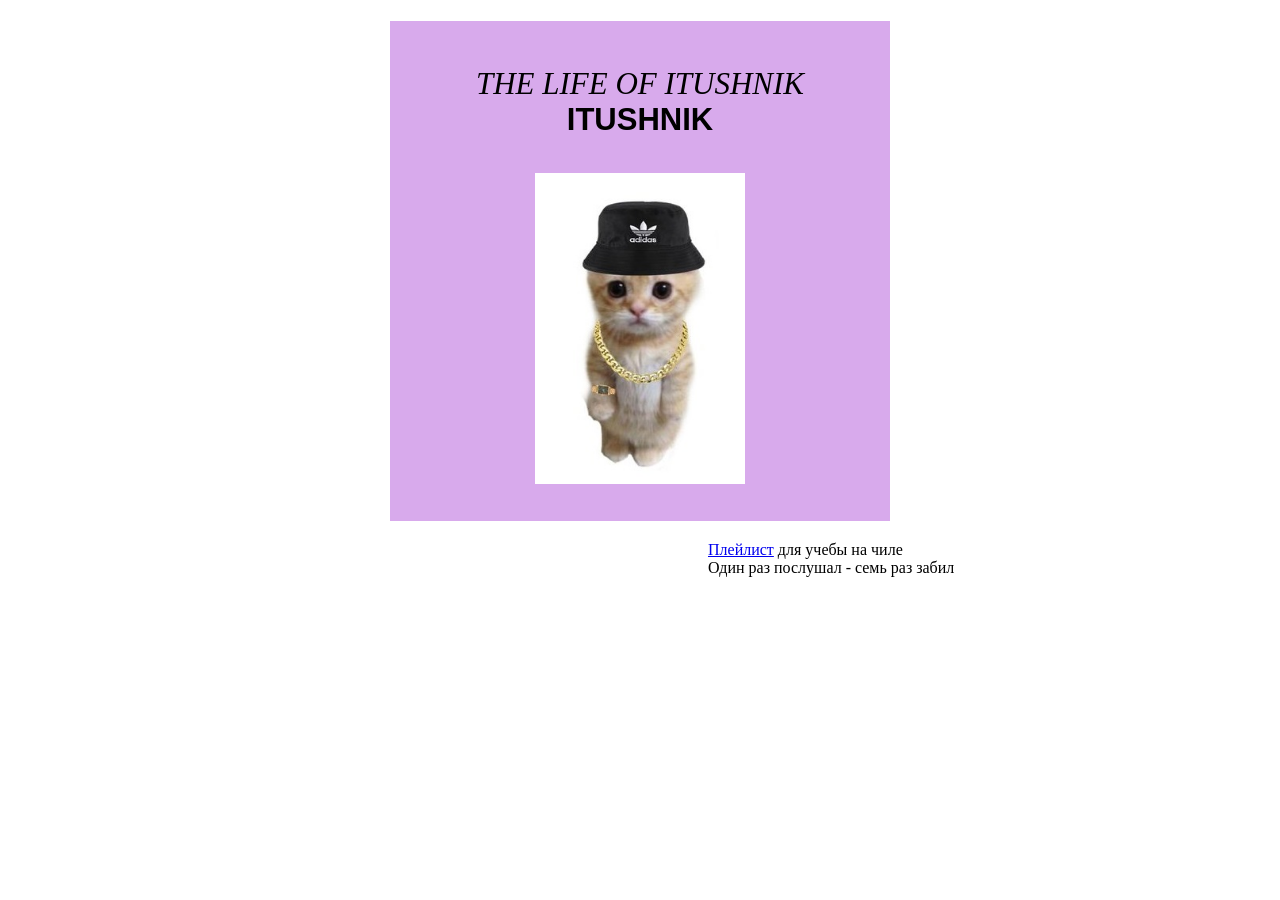
<file: labs/Lab_04_CSS_intro/solution/index.html>
<!DOCTYPE html>
<html lang="ru">
<head>
    <meta charset='utf-8'>
    <meta http-equiv='X-UA-Compatible' content='IE=edge'>
    <meta name='viewport' content='width=device-width, initial-scale=1'>
    <title>The Life of ITUshnik</title>
    <link rel="stylesheet" href="style.css">
</head>
<body>
    <div>
      <h1>The Life of ITUshnik</h1>
      <h2>ITUshnik</h2>
      <img src="imgs/swagcatbot.jpg" alt="Ну очень прикольная картинка"/>
   </div>
      <p><a href="https://youtu.be/Ww3MNX4OSM0?si=5jbOFwAvkygbpRWE" target="_blank">Плейлист</a> для учебы на чиле</p>
      <p>Один раз послушал - семь раз забил</p>
</body>
</html>
</file>
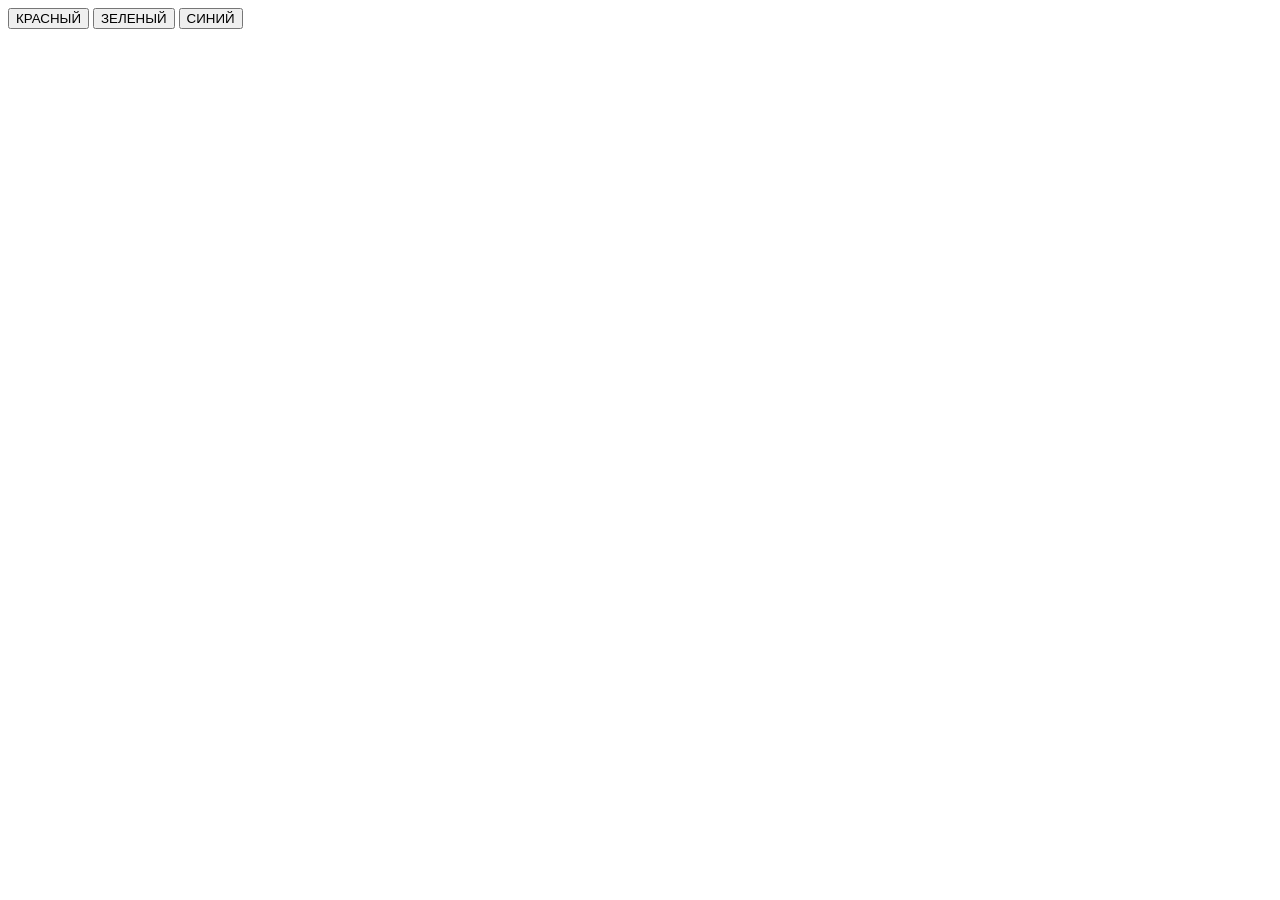
<file: labs/Lab_08_events_js/solution/task1/index.html>
<!DOCTYPE html>
<html lang="en">
<head>
    <meta charset="UTF-8">
    <meta name="viewport" content="width=device-width, initial-scale=1.0">
    <title>Task1</title>

</head>
<body style="height: 100%;">
    <input class="buttons" type="button" id="red" value="КРАСНЫЙ">
    <input class="buttons" type="button" id="green" value="ЗЕЛЕНЫЙ">
    <input class="buttons" type="button" value="СИНИЙ">
</body>
    <script src="app.js"></script>
</html>
</file>
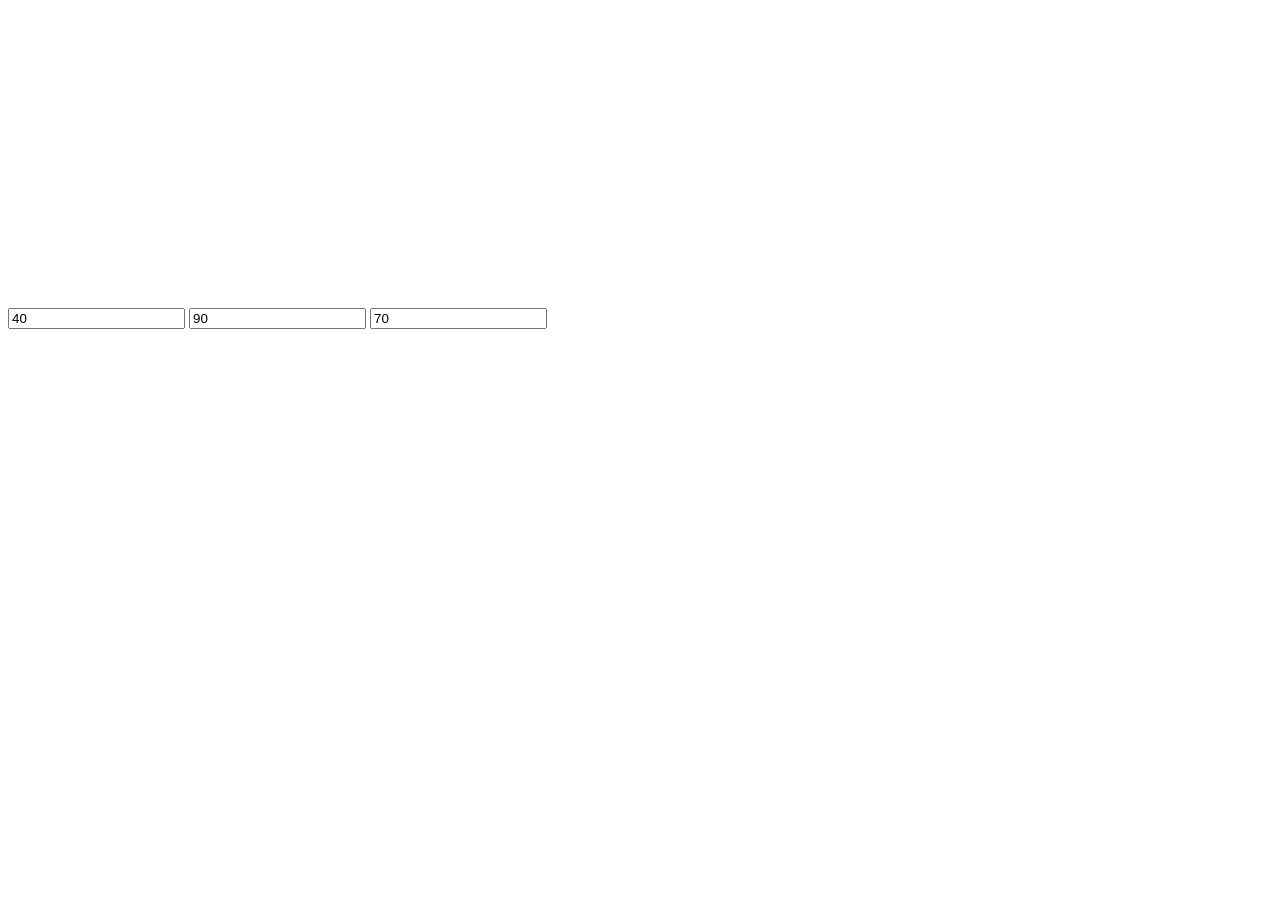
<file: labs/Lab_08_events_js/solution/task2/index.html>
<!DOCTYPE html>
<html lang="en">
<head>
    <meta charset="UTF-8">
    <meta name="viewport" content="width=device-width, initial-scale=1.0">
    <title>Task2</title>
    <script src="app.js"></script>
</head>
<body>
    <div style="width: 100%; height: 300px;"></div>
    <input name="red" type="text" value="40">
    <input name="green" type="text" value="90">
    <input name="blue" type="text" value="70">
    <div style="width: 400px; height: 400px;" name="window"></div>
</body>
</html>
</file>
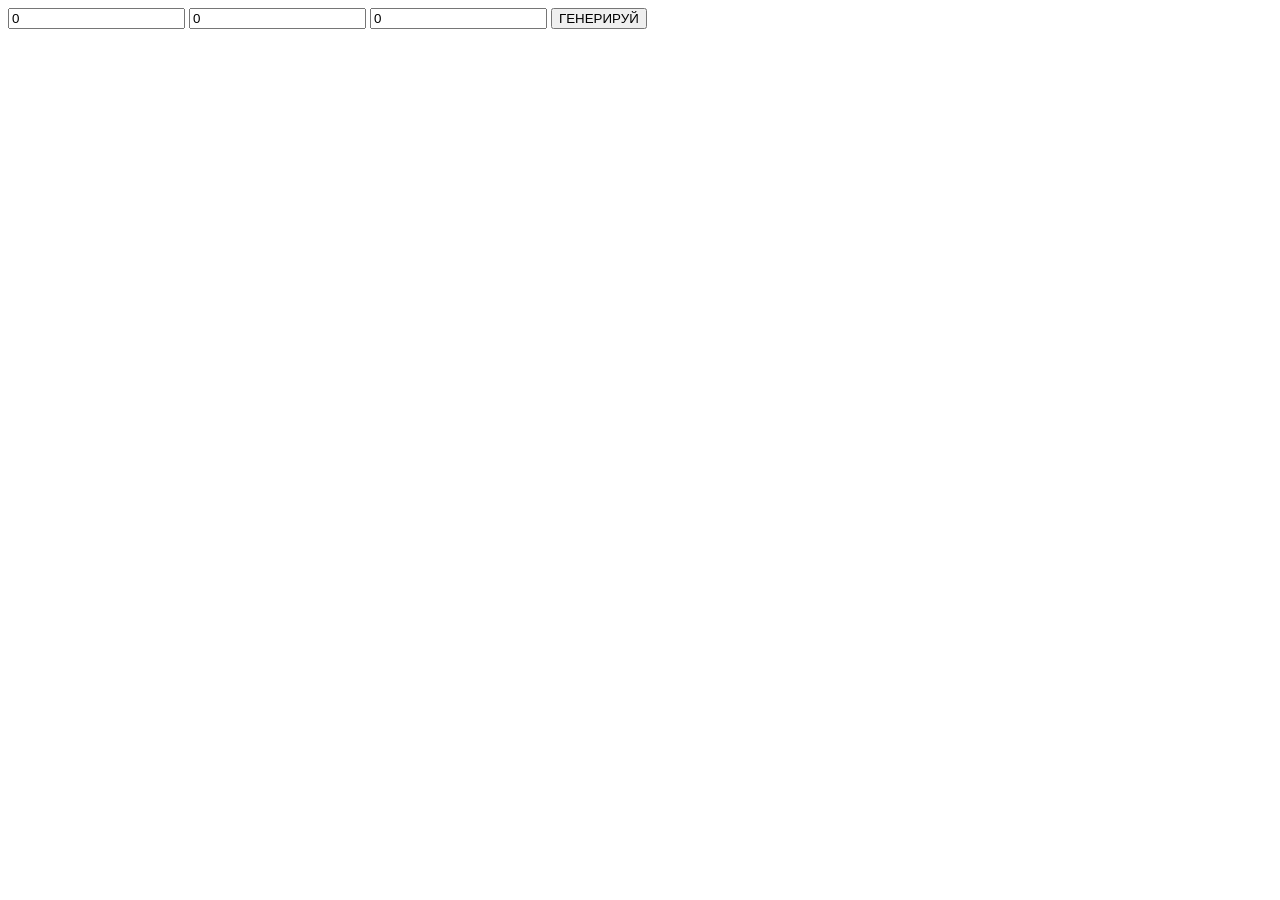
<file: labs/Lab_08_events_js/solution/task3/index.html>
<!DOCTYPE html>
<html lang="en">
<head>
    <meta charset="UTF-8">
    <meta name="viewport" content="width=device-width, initial-scale=1.0">
    <title>Task3</title>
    <script src="app.js"></script>
    <link href="style.css" rel="stylesheet">
</head>
<body>
    <div name="colorStorage"></div>

    <div name="generateBlock">
        <input name="red" type="text" value="0">
        <input name="green" type="text" value="0">
        <input name="blue" type="text" value="0">
        <input name="generate" type="button" value="ГЕНЕРИРУЙ">
        <div name="window"></div>
    </div>


</body>
<!--  overflow-x: scroll; white-space: nowrap; overflow-y: hidden; -->
</html>
</file>
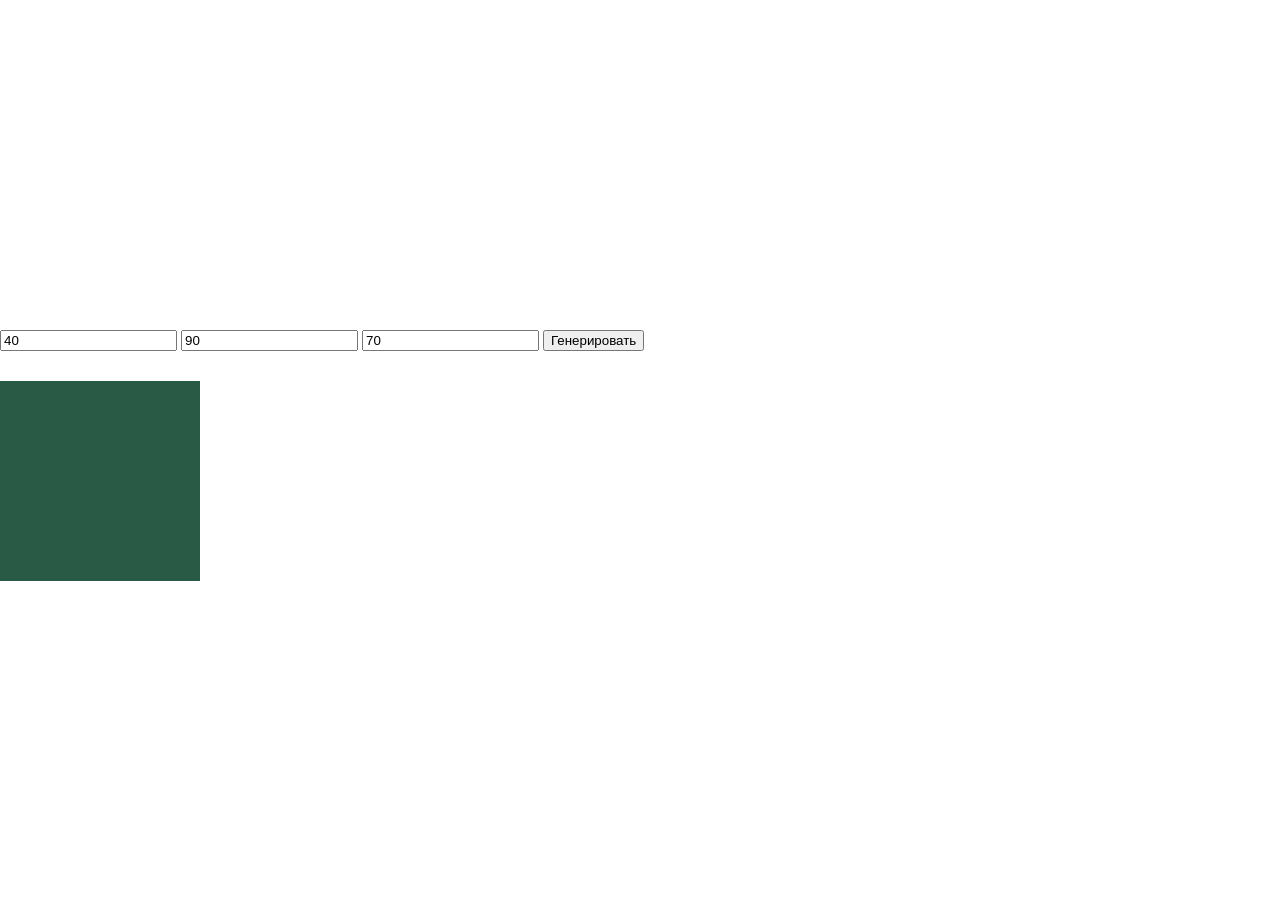
<file: labs/Lab_08_events_js/solution/task4/index.html>
<!DOCTYPE html>
<html lang="en">
<head>
    <meta charset="UTF-8">
    <meta name="viewport" content="width=device-width, initial-scale=1.0">
    <title>Task4</title>
    <script src="app.js"></script>
    <link href="style.css" rel="stylesheet">
</head>
<body>
    <div style="width: 100%; height: 300px; overflow: hidden;" name="colorStorage"></div>
    <div style="margin-top: 30px;">
    <input name="red" type="text" value="40">
    <input name="green" type="text" value="90">
    <input name="blue" type="text" value="70">
    <input name="generate" type="button" value="Генерировать">
    </div>
    <div style="width: 200px; height: 200px; margin-top: 30px;" name="window"></div>
</body>
<!--  overflow-x: scroll; white-space: nowrap; overflow-y: hidden; -->
</html>
</file>
<file: labs/Lab_04_CSS_intro/solution/style.css>
body{
    min-width: 850px;
}

img{
    width: 210px;
}


h1{
    font-family: "William", serif;
    font-style: italic;
    font-weight: normal;
    font-size: 31px;
    text-transform: uppercase;
    padding-top: 45px;
    margin-bottom: 0px;
}

h2{
    font-family: "Inter", sans-serif;
    text-transform: uppercase;
    font-size: 31px;
    margin-top: 0px;
    margin-bottom: 35px;
}

h3{
    font-family: "Inter", sans-serif;
    font-size: 16px;
    text-transform: uppercase;
    line-height: 18px;
    font-weight: normal;
    margin: 0;
}

div{
    background-color: rgb(216, 170, 236);
    width: 500px;
    height: 500px;
    text-align: center;
    margin: 0 auto 20px;
}

p{
    margin-top: 0;
    margin-bottom: 0;
    margin-left: 700px;
    text-align: left;
}
</file>
<file: labs/Lab_08_events_js/solution/task3/style.css>
.colorStorageUnit {
    display: inline-block;
    width: 240px;
    height: 300px;
    margin-left: 5px;
    transition: margin-bottom 0.7s;
}

.colorStorageUnit:hover {
    margin-bottom: 15px;
}
</file>
<file: labs/Lab_08_events_js/solution/task4/style.css>
body, html {
    margin: 0;
    padding: 0;
}

div[name='colorStorage'] {
    width: 100%; 
    height: 300px; 
    display: flex;
    background-color: #fff;
    /*overflow-x: scroll; 
    white-space: nowrap; 
    overflow-y: hidden;*/
}

div[name='window'] {
    width: 200px;
    height: 200px;
    margin-top: 30px;
}

div[name='generateBlock'] {
    margin-top: 30px;
    margin-bottom: 30px;
    margin-left: 40%;
    margin-right: 50%;
}

.colorStorageUnit {
    display: inline-block;
    width: 100%;
    height: 300px;
    margin-left: 5px;
    margin-right: 5px;
    transition: height 0.7s;
}

.colorStorageUnit:hover {
    height: 310px;
}
</file>
